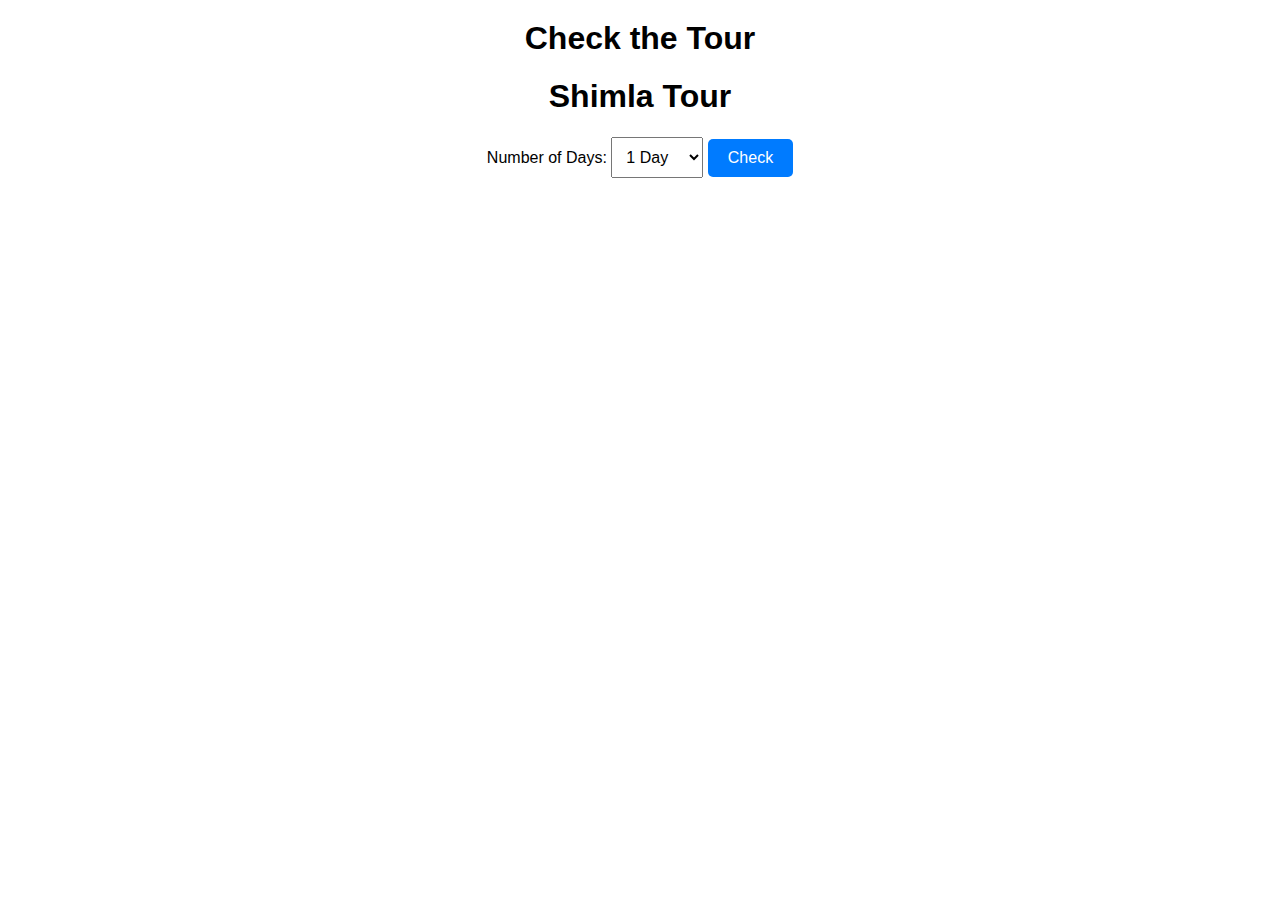
<file: back4.html>
<!DOCTYPE html>
<html lang="en">

<head>
    <meta charset="UTF-8">
    <meta name="viewport" content="width=device-width, initial-scale=1.0">
    <title>Tour Details</title>
    <style>
   body {
    font-family: Arial, sans-serif;
    margin: 0;
    padding: 0;
    /* background-image: url('image/slideimgs/im4.jpg'); Add your background image URL here */
    background-size: cover; /* Adjust the background image to cover the entire viewport */
    background-repeat: no-repeat;
    background-attachment: fixed;
    background-position: center; /* Center the background image */
}



        h1 {
            text-align: center;
            margin-top: 20px;
        }

        form {
            text-align: center;
            margin-top: 20px;
        }

        select {
            padding: 10px;
            font-size: 16px;
        }

        input[type="submit"] {
            padding: 10px 20px;
            font-size: 16px;
            background-color: #007bff;
            color: #fff;
            border: none;
            border-radius: 5px;
            cursor: pointer;
        }

        input[type="submit"]:hover {
            background-color: #0056b3;
        }

        #placesContainer {
            margin-top: 20px;
            text-align: center;
            display: none;
        }

        #placesList {
            list-style-type: none;
            padding: 0;
        }

        #placesList li {
            margin-bottom: 10px;
            font-size: 18px;
        }

        #totalAmount {
            margin-top: 20px;
            font-size: 20px;
            font-weight: bold;
        }
        a{
            font-size: 30px;
            color: rgb(232, 174, 14);
        }   </style>
</head>

<body>
    <h1>Check the Tour</h1>
    <h1>Shimla Tour</h1>
    <form id="tourForm">
        <label for="days">Number of Days:</label>
        <select id="days" name="days">
            <option value="1">1 Day</option>
            <option value="2">2 Days</option>
            <option value="3">3 Days</option>
            <option value="4">4 Days</option>
            <option value="5">5 Days</option>
            <option value="6">6 Days</option>
        </select>
        <input type="submit" value="Check">
    </form>

    <div id="placesContainer" style="display: none;">
        <h2>Places to Visit</h2>
        <ul id="placesList"></ul>
        <div id="totalAmount"></div>
        <p id="note"></p>
        <a id="exploreLink" href="payment.php" class="btn" onclick="populatePackages()"> <strong>Book Now</strong></a><br><br><br>
    </div>

    <script>
        function populatePackages() {
            var placeName = document.querySelector('#placesList li').textContent;
            var packagesInput = document.querySelector('input[name="packages"]');
            packagesInput.value = placeName;

            var exploreLink = document.getElementById('exploreLink');
            var href = 'index.php#contact';
            if (placeName) {
                href += '?place=' + encodeURIComponent(placeName);
            }
            exploreLink.href = href;
        }

        document.getElementById('tourForm').addEventListener('submit', function (event) {
            event.preventDefault();
            var days = parseInt(document.getElementById('days').value);
            var places = [];

            // Populate places based on the selected number of days
            if (days >= 1 && days <= 6) {
                switch (days) {
                    case 1:
                        places = ["Day 1: Arrival in Shimla, visit Mall Road and Ridge"];
                        break;
                    case 2:
                        places = ["Day 1: Arrival in Shimla, visit Mall Road and Ridge", "Day 2: Excursion to Kufri"];
                        break;
                    case 3:
                        places = ["Day 1: Arrival in Shimla, visit Mall Road and Ridge", "Day 2: Excursion to Kufri", "Day 3: Visit Jakhu Temple and Tara Devi Temple"];
                        break;
                    case 4:
                        places = ["Day 1: Arrival in Shimla, visit Mall Road and Ridge", "Day 2: Excursion to Kufri", "Day 3: Visit Jakhu Temple and Tara Devi Temple", "Day 4: Day trip to Mashobra and Naldehra"];
                        break;
                    case 5:
                        places = ["Day 1: Arrival in Shimla, visit Mall Road and Ridge", "Day 2: Excursion to Kufri", "Day 3: Visit Jakhu Temple and Tara Devi Temple", "Day 4: Day trip to Mashobra and Naldehra", "Day 5: Explore Shimla on your own"];
                        break;
                    case 6:
                        places = ["Day 1: Arrival in Shimla, visit Mall Road and Ridge", "Day 2: Excursion to Kufri", "Day 3: Visit Jakhu Temple and Tara Devi Temple", "Day 4: Day trip to Mashobra and Naldehra", "Day 5: Explore Shimla on your own", "Day 6: Departure from Shimla"];
                        break;
                }

                var amount = calculateAmount(days);
                displayPlaces(places, amount);
            }
        });

        function calculateAmount(days) {
            var amount = 0;
            switch (days) {
                case 1:
                    amount = 3000;
                    break;
                case 2:
                    amount = 5000;
                    break;
                case 3:
                    amount = 8000;
                    break;
                case 4:
                    amount = 10000;
                    break;
                case 5:
                    amount = 12000;
                    break;
                case 6:
                    amount = 15000;
                    break;
            }
            return amount;
        }

        function displayPlaces(places, amount) {
            var placesList = document.getElementById('placesList');
            placesList.innerHTML = '';
            places.forEach(function (place) {
                var li = document.createElement('li');
                li.textContent = place;
                placesList.appendChild(li);
            });

            var totalAmount = document.getElementById('totalAmount');
            totalAmount.textContent = "Total Amount: Rs " + amount;
            document.getElementById('placesContainer').style.display = 'block';

            var note = document.getElementById('note');
            if (parseInt(document.getElementById('days').value) > 1) {
                note.textContent = "Note: Guide, food, transport expenses included in the total amount.";
            } else {
                note.textContent = "Note: Only transport expenses will be provided in the total amount. If you need extra services, extra charges may apply.";
            }
        }
    </script>

</body>

</html>
</file>
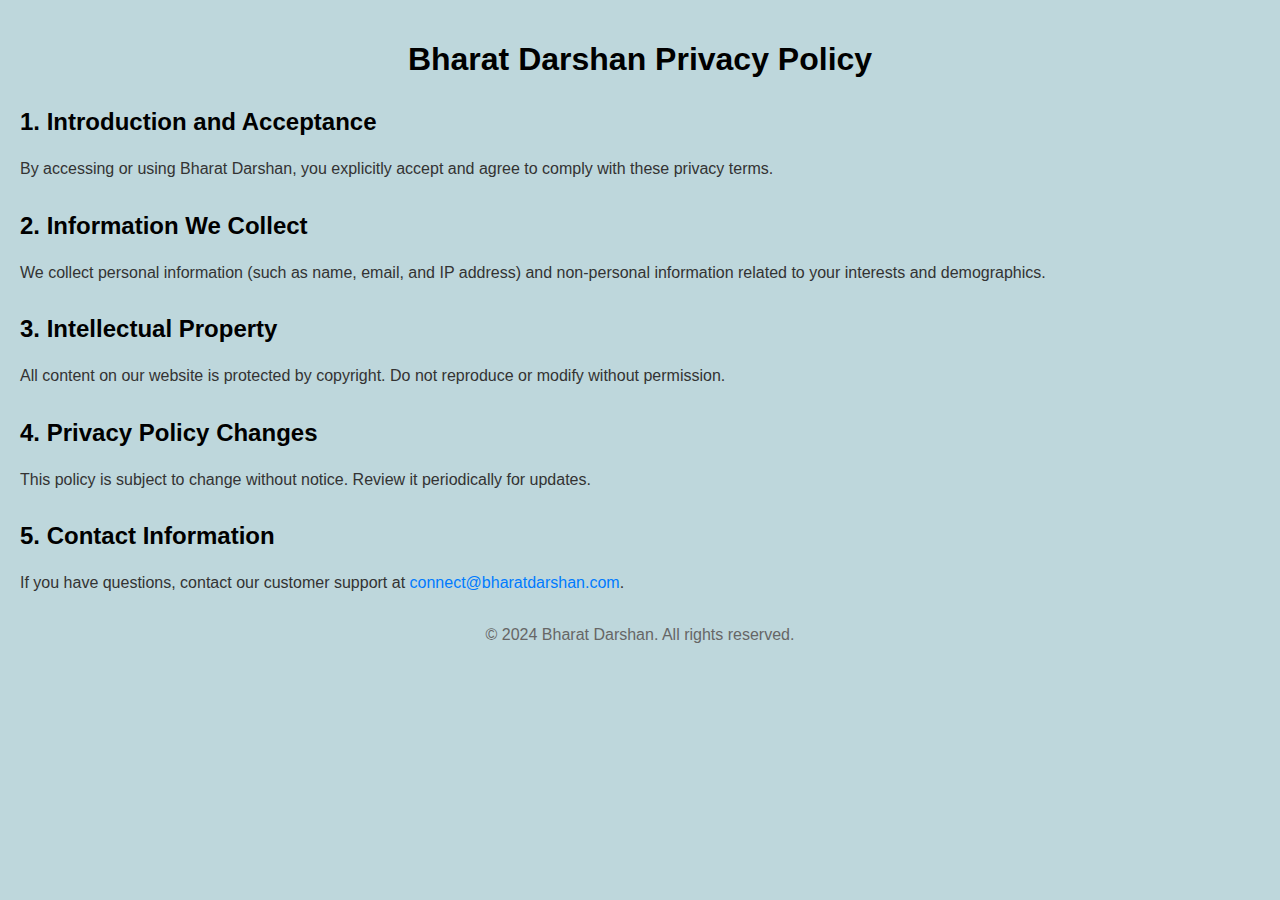
<file: policy.html>
<!DOCTYPE html>
<html lang="en">
<head>
    <meta charset="UTF-8">
    <meta name="viewport" content="width=device-width, initial-scale=1.0">
    <title>Bharat Darshan - Privacy Policy</title> 
    <style>
        body {
            font-family: Arial, sans-serif;
            margin: 0;
            padding: 20px;
            background-color: #BED7DC; /* Light grey background color */
            color: #333; /* Text color */
        }
        h1 {
            color: black; /* Dark text color */
            text-align: center;
            margin-bottom: 20px;
        }
        h2 {
            color: black; /* Darker grey text color */
            margin-top: 30px;
        }
        p {
            line-height: 1.6;
            margin-bottom: 15px;
        }
        a {
            color: #007bff; /* Link color */
            text-decoration: none;
        }
        a:hover {
            text-decoration: underline;
        }
        footer {
            text-align: center;
            margin-top: 30px;
            color: #666; /* Grey text color for footer */
        }
    </style>
</head>
<body>
    <h1>Bharat Darshan Privacy Policy</h1>

    <h2>1. Introduction and Acceptance</h2>
    <p>By accessing or using Bharat Darshan, you explicitly accept and agree to comply with these privacy terms.</p>

    <h2>2. Information We Collect</h2>
    <p>We collect personal information (such as name, email, and IP address) and non-personal information related to your interests and demographics.</p>

    <!-- Add other sections (User Responsibilities, Booking and Payment, etc.) -->

    <h2>3. Intellectual Property</h2>
    <p>All content on our website is protected by copyright. Do not reproduce or modify without permission.</p>

    <h2>4. Privacy Policy Changes</h2>
    <p>This policy is subject to change without notice. Review it periodically for updates.</p>

    <h2>5. Contact Information</h2>
    <p>If you have questions, contact our customer support at <a href="mailto:connect@bharatdarshan.com">connect@bharatdarshan.com</a>.</p>

    <!-- Add footer, additional legal disclaimers, etc. -->

    <footer>
        &copy; 2024 Bharat Darshan. All rights reserved.
    </footer>
</body>
</html>
</file>
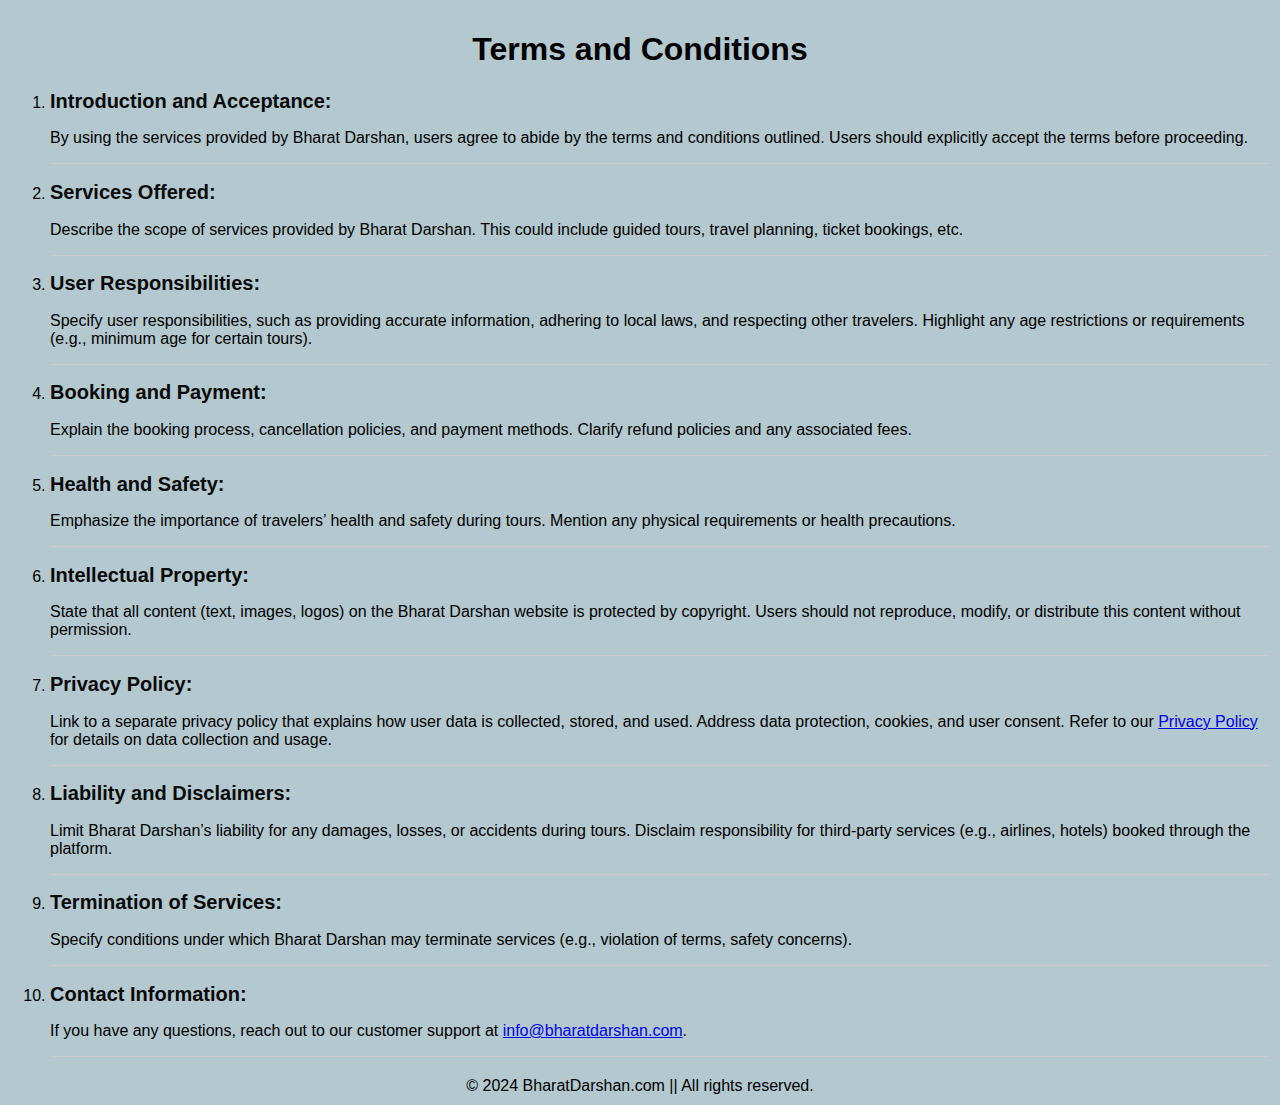
<file: terms.html>
<!DOCTYPE html>
<html lang="en">
<head>
    <meta charset="UTF-8">
    <meta name="viewport" content="width=device-width, initial-scale=1.0">
    <title>Terms of Use</title>
</head>
<style>
   body  {
        font-family: Arial, sans-serif;
        margin: 0;
        padding: 10px;
        background-color: #B3C8CF;
    }
    
    h1 {
        color: black;
        text-align: center;
    }
    h2 {
        font-size: 20px;
        text-align: left;
        color: rgb(10, 10, 10);
    }
    h4 {
        font-size: 14px;
        color: #090c0e;
    }
    
    hr {
        border: none;
        height: 1px;
        background-color: #ccc;
    }
    footer {
        text-align: center;
        margin-top: 20px;
    }
</style>
<body>
    <div class="box">
        <h1>Terms and Conditions</h1>
        <ol>
            <li>
                <h2>Introduction and Acceptance:</h2>
                <p>By using the services provided by Bharat Darshan, users agree to abide by the terms and conditions outlined. Users should explicitly accept the terms before proceeding.</p>
                <hr>
            </li>
            <li>
                <h2>Services Offered:</h2>
                <p>Describe the scope of services provided by Bharat Darshan. This could include guided tours, travel planning, ticket bookings, etc.</p>
                <hr>
            </li>
            <li>
                <h2>User Responsibilities:</h2>
                <p>Specify user responsibilities, such as providing accurate information, adhering to local laws, and respecting other travelers. Highlight any age restrictions or requirements (e.g., minimum age for certain tours).</p>
                <hr>
            </li>
            <li>
                <h2>Booking and Payment:</h2>
                <p>Explain the booking process, cancellation policies, and payment methods. Clarify refund policies and any associated fees.</p>
                <hr>
            </li>
            <li>
                <h2>Health and Safety:</h2>
                <p>Emphasize the importance of travelers’ health and safety during tours. Mention any physical requirements or health precautions.</p>
                <hr>
            </li>
            <li>
                <h2>Intellectual Property:</h2>
                <p>State that all content (text, images, logos) on the Bharat Darshan website is protected by copyright. Users should not reproduce, modify, or distribute this content without permission.</p>
                <hr>
            </li>
            <li>
                <h2>Privacy Policy:</h2>
                <p>Link to a separate privacy policy that explains how user data is collected, stored, and used. Address data protection, cookies, and user consent. Refer to our <a href="policy.html">Privacy Policy</a> for details on data collection and usage.</p>
                <hr>
            </li>
            <li>
                <h2>Liability and Disclaimers:</h2>
                <p>Limit Bharat Darshan’s liability for any damages, losses, or accidents during tours. Disclaim responsibility for third-party services (e.g., airlines, hotels) booked through the platform.</p>
                <hr>
            </li>
            <li>
                <h2>Termination of Services:</h2>
                <p>Specify conditions under which Bharat Darshan may terminate services (e.g., violation of terms, safety concerns).</p>
                <hr>
            </li>
            <li>
                <h2>Contact Information:</h2>
                <p>If you have any questions, reach out to our customer support at <a href="mailto:info@bharatdarshan.com">info@bharatdarshan.com</a>.</p>
                <hr>
            </li>
        </ol>
    </div>
    <footer>
        &copy; 2024 BharatDarshan.com || All rights reserved.
    </footer>
</body>
</html>
</file>
